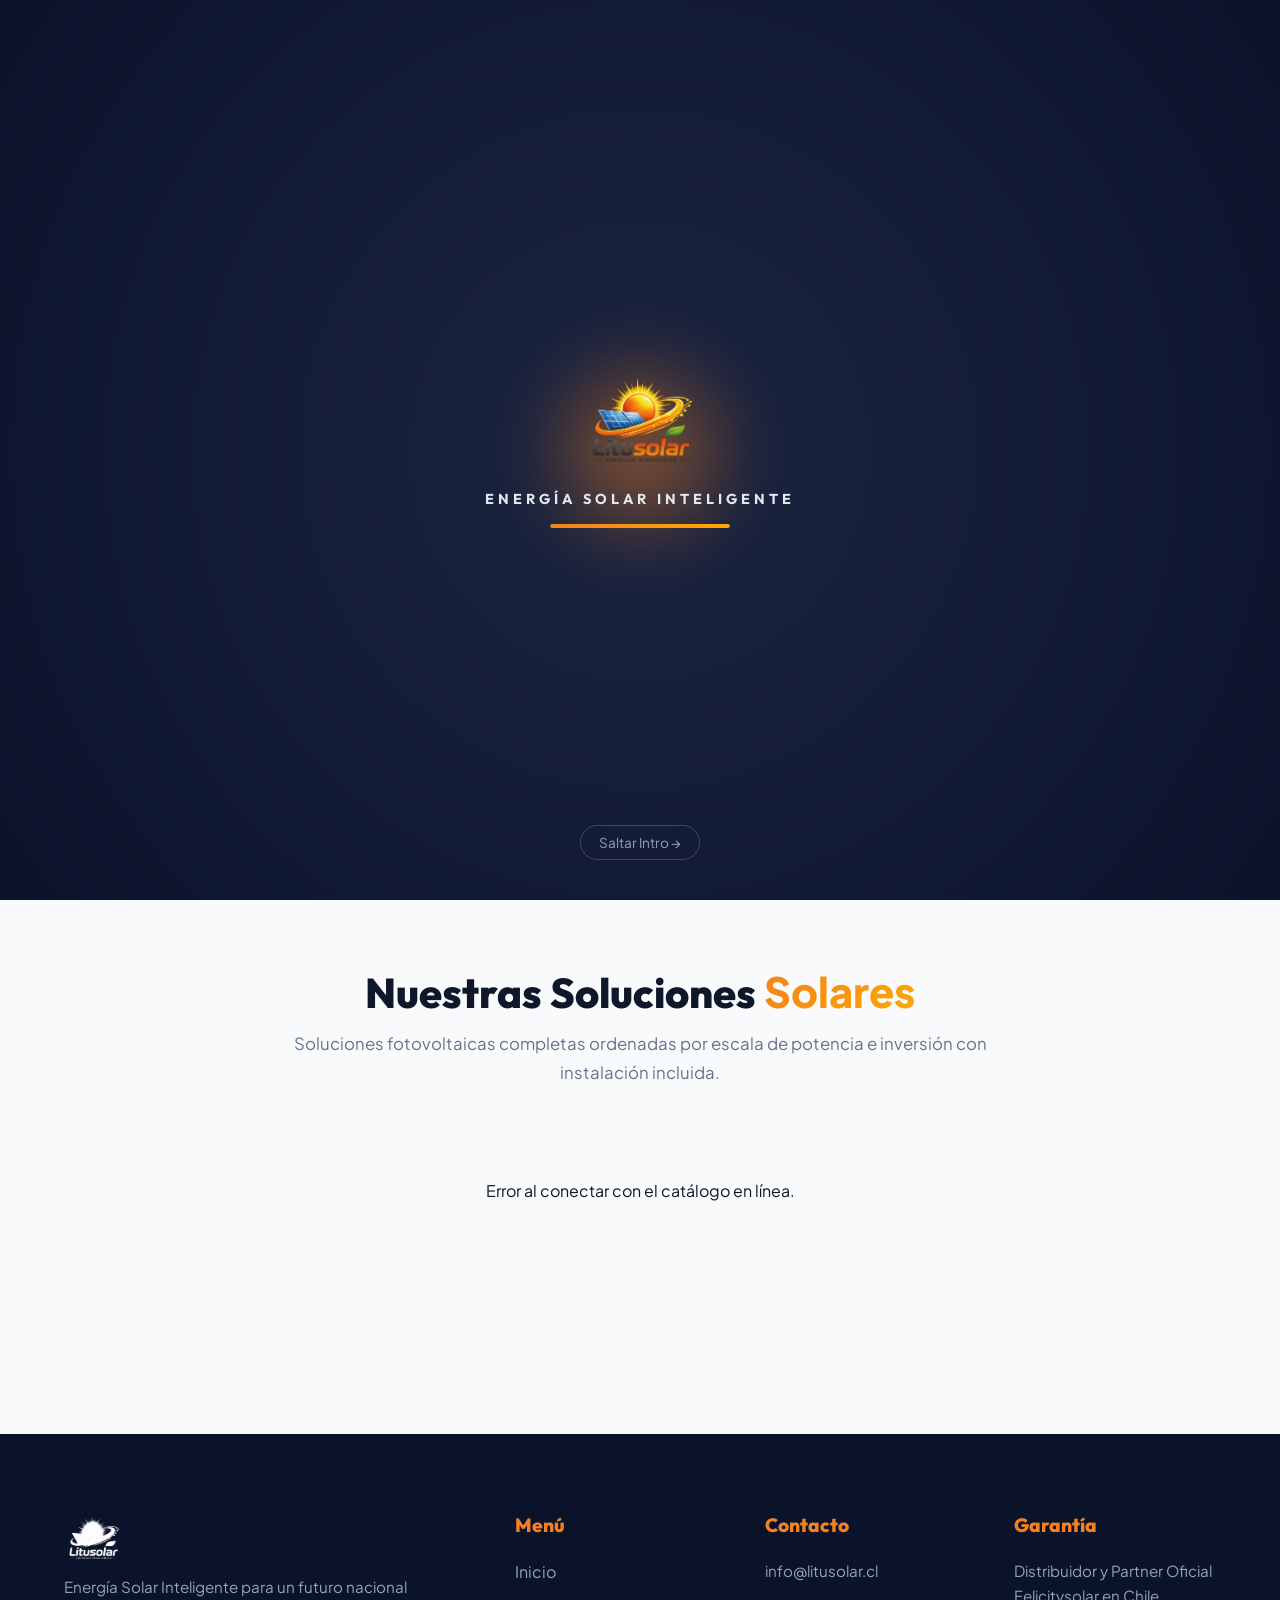
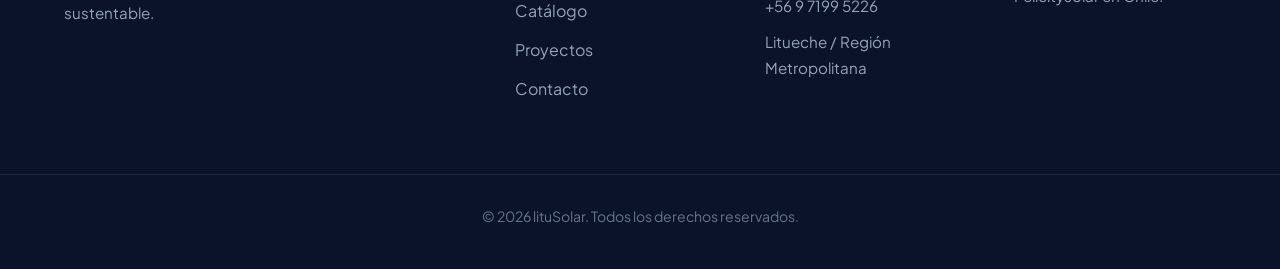
<file: v2/index.html>
<!DOCTYPE html>
<html lang="es">
<head>
  <meta charset="UTF-8">
  <meta name="viewport" content="width=device-width, initial-scale=1.0">
  <title>lituSolar v2 | Energía Solar Inteligente</title>
  <meta name="description" content="Kits solares fotovoltaicos híbridos y baterías de litio Felicitysolar en Chile. Soluciones residenciales y comerciales con instalación incluida.">
  <link rel="stylesheet" href="styles.css">
  <link rel="icon" href="../images/logo.png" type="image/png">
</head>
<body>

  <!-- 1. INTRO SOLAR EN MOVIMIENTO (Splash Screen) -->
  <div id="solar-intro-overlay">
    <div class="intro-content">
      <div class="solar-aura-ring"></div>
      <img src="../images/logo.png" alt="lituSolar" class="intro-logo">
      <div class="intro-text">
        <span class="intro-tagline">ENERGÍA SOLAR INTELIGENTE</span>
        <div class="intro-loader-bar">
          <div class="intro-loader-progress"></div>
        </div>
      </div>
    </div>
    <button id="skip-intro" class="skip-btn">Saltar Intro &rarr;</button>
  </div>

  <!-- 2. HEADER Y NAVEGACIÓN -->
  <header>
    <div class="container nav-container">
      <a href="index.html" class="logo">
        <img src="../images/logo.png" alt="lituSolar Logo">
      </a>
      <div class="menu-toggle">☰</div>
      <nav class="nav-links">
        <a href="index.html" class="active">Inicio</a>
        <a href="#calculadora">Calculadora</a>
        <a href="#catalogo">Catálogo</a>
        <a href="../nosotros.html">Nosotros</a>
        <a href="../contacto.html">Contacto</a>
      </nav>
    </div>
  </header>

  <!-- 3. HERO CON ENTRADA DINÁMICA Y CALCULADORA EN VIVO -->
  <section id="hero">
    <div class="container hero-container">
      
      <!-- Columna Izquierda: Mensaje Comercial -->
      <div class="hero-text">
        <div class="hero-badge">
          <span>☀️ Partner Oficial Felicitysolar en Chile</span>
        </div>
        <h1>Energía Solar Inteligente para un <span class="gradient-orange">Futuro Sostenible</span></h1>
        <p>Reduce hasta un 90% en tu cuenta de luz con inversores híbridos MPPT, baterías de litio de alta durabilidad y paneles solares bifaciales con instalación incluida.</p>
        
        <div class="hero-actions">
          <a href="#catalogo" class="btn btn-primary">Ver Catálogo de Kits &rarr;</a>
          <a href="../contacto.html" class="btn btn-secondary">Pedir Asesoría Gratis</a>
        </div>

        <div class="hero-stats">
          <div class="stat-item">
            <h4>90%</h4>
            <p>Ahorro en cuenta de luz</p>
          </div>
          <div class="stat-item">
            <h4>10 Años</h4>
            <p>Garantía de Baterías</p>
          </div>
          <div class="stat-item">
            <h4>100%</h4>
            <p>Instalación Incluida</p>
          </div>
        </div>
      </div>

      <!-- Columna Derecha: Calculadora Solar Interactiva -->
      <div class="calculator-card" id="calculadora">
        <h3>Calcula tu <span class="gradient-orange">Ahorro Solar</span></h3>
        <p class="text-gray" style="font-size: 0.9rem; margin-top: 4px;">Desliza según tu gasto mensual de electricidad:</p>

        <div class="calc-slider-group">
          <label>
            <span>Tu cuenta mensual actual:</span>
            <span id="bill-amount" class="text-orange" style="font-size: 1.3rem; font-weight: 800;">$100.000</span>
          </label>
          <input type="range" id="bill-slider" class="calc-slider" min="30000" max="350000" step="10000" value="100000">
        </div>

        <div class="calc-result-box">
          <p class="text-gray" style="font-size: 0.8rem; text-transform: uppercase; font-weight: 700; letter-spacing: 0.5px;">Tu Ahorro Estimado Anual</p>
          <div id="annual-savings" class="savings-amount">$1.020.000</div>
          <div id="suggested-kit" class="kit-suggested">Sugerido: Kit Solar 6000W Plus</div>
        </div>

        <a id="calc-whatsapp-btn" href="#" target="_blank" rel="noopener noreferrer" class="btn btn-primary btn-block">
          💬 Cotizar este Kit por WhatsApp
        </a>
      </div>

    </div>
  </section>

  <!-- 4. CATÁLOGO DINÁMICO CONECTADO AL CONTROL MAESTRO -->
  <section id="catalogo" class="container" style="padding: 90px 24px;">
    <div style="text-align: center; max-width: 700px; margin: 0 auto 50px auto;">
      <h2 style="font-size: 2.6rem; margin-bottom: 12px;">Nuestras Soluciones <span class="gradient-orange">Solares</span></h2>
      <p class="text-gray" style="font-size: 1.05rem;">Soluciones fotovoltaicas completas ordenadas por escala de potencia e inversión con instalación incluida.</p>
    </div>

    <!-- Grilla Dinámica -->
    <div id="catalogo-container" class="product-grid">
      <p class="text-gray" style="grid-column: 1/-1; text-align: center; padding: 40px;">Cargando soluciones solares de lituSolar...</p>
    </div>
  </section>

  <!-- 5. FOOTER -->
  <footer>
    <div class="container footer-container">
      <div class="footer-section">
        <img src="../images/logo.png" alt="lituSolar" style="height: 45px; margin-bottom: 15px; filter: brightness(0) invert(1);">
        <p>Energía Solar Inteligente para un futuro nacional sustentable.</p>
      </div>
      <div class="footer-section">
        <h3>Menú</h3>
        <ul>
          <li><a href="index.html">Inicio</a></li>
          <li><a href="#catalogo">Catálogo</a></li>
          <li><a href="../proyectos.html">Proyectos</a></li>
          <li><a href="../contacto.html">Contacto</a></li>
        </ul>
      </div>
      <div class="footer-section">
        <h3>Contacto</h3>
        <p>info@litusolar.cl</p>
        <p>+56 9 7199 5226</p>
        <p>Litueche / Región Metropolitana</p>
      </div>
      <div class="footer-section">
        <h3>Garantía</h3>
        <p>Distribuidor y Partner Oficial Felicitysolar en Chile.</p>
      </div>
    </div>
    <div class="copy-text">
      &copy; 2026 lituSolar. Todos los derechos reservados.
    </div>
  </footer>

  <!-- 6. BOTÓN FLOTANTE DE WHATSAPP -->
  <a href="https://wa.me/56971995226?text=Hola%20lituSolar,%20quisiera%20cotizar%20un%20kit%20solar." class="whatsapp-float" target="_blank" rel="noopener noreferrer" title="Contactar por WhatsApp">
    💬 WhatsApp
  </a>

  <script src="script.js"></script>
</body>
</html>
</file>
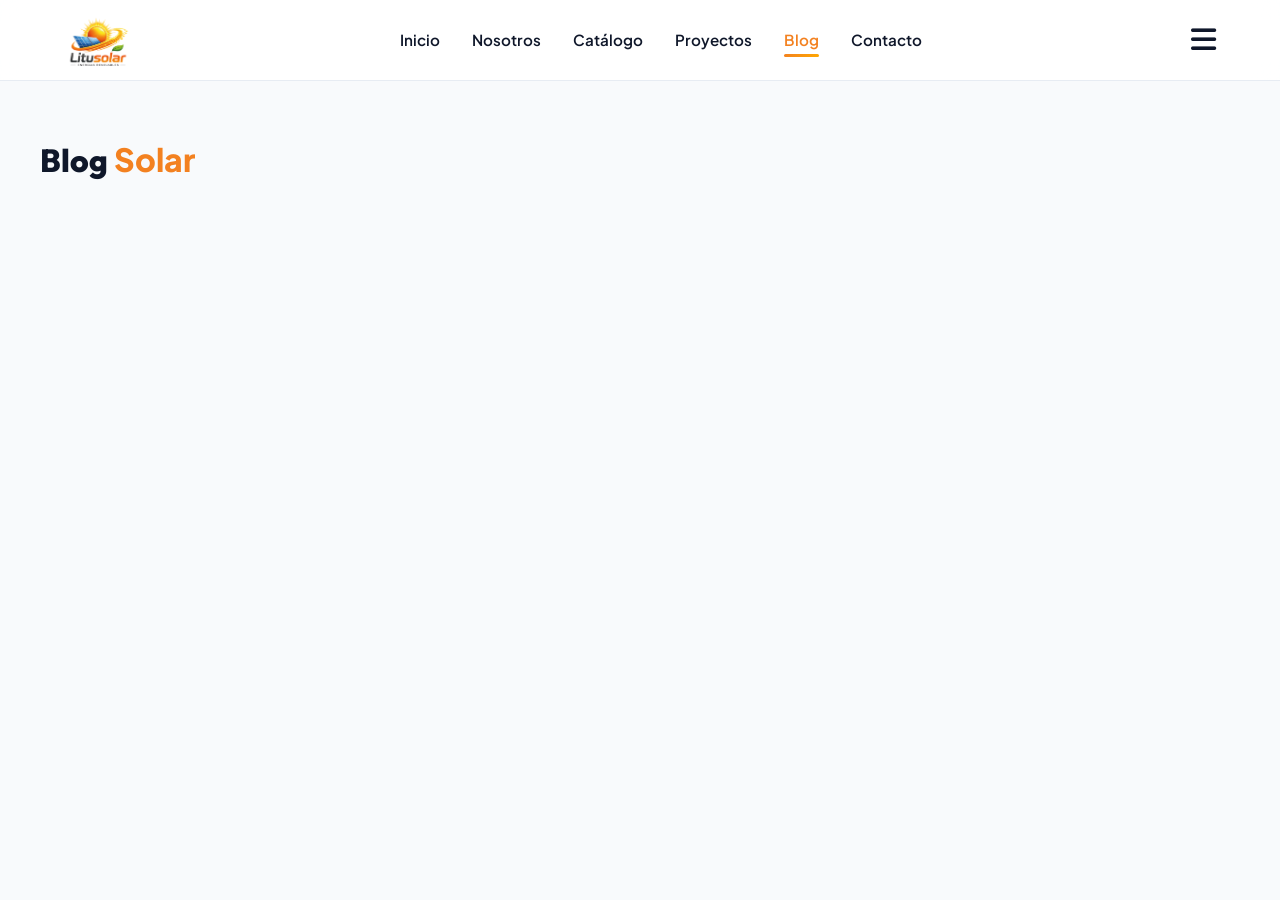
<file: blog.html>
<!DOCTYPE html>
<html lang="es">
<head>
    <meta charset="UTF-8">
    <meta name="viewport" content="width=device-width, initial-scale=1.0">
    <title>Blog Solar | lituSolar</title>
    <link rel="stylesheet" href="css/styles.css">
    <link rel="stylesheet" href="https://cdnjs.cloudflare.com/ajax/libs/font-awesome/6.0.0-beta3/css/all.min.css">
</head>
<body>

    <header>
        <div class="container nav-container">
            <div class="logo">
                <a href="index.html">
                    <img src="images/logo.png" alt="Logo de lituSolar">
                </a>
            </div>
            <nav>
                <ul class="nav-links">
                    <li><a href="index.html">Inicio</a></li>
                    <li><a href="nosotros.html">Nosotros</a></li>
                    <li><a href="catalogo.html">Catálogo</a></li>
                    <li><a href="proyectos.html">Proyectos</a></li>
                    <li><a href="blog.html" class="active">Blog</a></li>
                    <li><a href="contacto.html">Contacto</a></li>
                </ul>
            </nav>
            <i class="fas fa-bars menu-toggle"></i>
        </div>
    </header>

    <main class="container page-content">
        <h1>Blog <span class="text-orange">Solar</span></h1>
        <p style="text-align: center; color: #6B7
</file>
<file: v2/styles.css>
/* ==========================================================================
   lituSolar v2 - Modern Solar Tech CSS
   Estética Premium, Glassmorphism, Micro-interacciones y Animaciones Fluidas
   ========================================================================== */

@import url('https://fonts.googleapis.com/css2?family=Plus+Jakarta+Sans:wght@400;500;600;700;800&family=Outfit:wght@600;700;800;900&display=swap');

:root {
  --primary-orange: #F38120;
  --primary-orange-hover: #E06F10;
  --primary-green: #10B981;
  --primary-green-hover: #059669;
  --dark-bg: #0B132B;
  --dark-surface: #1C2541;
  --text-main: #0F172A;
  --text-muted: #64748B;
  --bg-light: #F8FAFC;
  --white: #FFFFFF;
  --solar-gradient: linear-gradient(135deg, #F38120 0%, #FFA800 100%);
  --green-gradient: linear-gradient(135deg, #10B981 0%, #34D399 100%);
  --shadow-sm: 0 4px 12px rgba(15, 23, 42, 0.05);
  --shadow-md: 0 12px 30px rgba(15, 23, 42, 0.08);
  --shadow-glow: 0 15px 35px -5px rgba(243, 129, 32, 0.25);
  --radius-sm: 8px;
  --radius-md: 16px;
  --radius-lg: 24px;
  --transition: all 0.35s cubic-bezier(0.16, 1, 0.3, 1);
}

* {
  margin: 0;
  padding: 0;
  box-sizing: border-box;
  font-family: 'Plus Jakarta Sans', -apple-system, BlinkMacSystemFont, sans-serif;
}

body {
  background-color: var(--bg-light);
  color: var(--text-main);
  line-height: 1.7;
  overflow-x: hidden;
  scroll-behavior: smooth;
}

h1, h2, h3, h4 {
  font-family: 'Outfit', sans-serif;
  font-weight: 800;
  color: var(--text-main);
  line-height: 1.2;
}

a {
  text-decoration: none;
  color: inherit;
  transition: var(--transition);
}

ul { list-style: none; }
img { max-width: 100%; height: auto; display: block; }

.container {
  max-width: 1200px;
  margin: 0 auto;
  padding: 0 24px;
}

/* --- GRADIENTES Y TEXTOS --- */
.gradient-orange {
  background: var(--solar-gradient);
  -webkit-background-clip: text;
  -webkit-text-fill-color: transparent;
}

.gradient-green {
  background: var(--green-gradient);
  -webkit-background-clip: text;
  -webkit-text-fill-color: transparent;
}

.text-orange { color: var(--primary-orange); }
.text-green { color: var(--primary-green); }
.text-gray { color: var(--text-muted); }

/* --- BOTONES --- */
.btn {
  display: inline-flex;
  align-items: center;
  justify-content: center;
  gap: 8px;
  padding: 14px 28px;
  border-radius: var(--radius-md);
  font-weight: 700;
  font-size: 0.95rem;
  cursor: pointer;
  border: none;
  transition: var(--transition);
  box-shadow: var(--shadow-sm);
}

.btn:hover {
  transform: translateY(-3px) scale(1.02);
}

.btn-primary {
  background: var(--solar-gradient);
  color: var(--white);
  box-shadow: 0 8px 20px rgba(243, 129, 32, 0.3);
}

.btn-primary:hover {
  box-shadow: 0 12px 28px rgba(243, 129, 32, 0.45);
}

.btn-secondary {
  background: var(--green-gradient);
  color: var(--white);
  box-shadow: 0 8px 20px rgba(16, 185, 129, 0.25);
}

.btn-secondary:hover {
  box-shadow: 0 12px 28px rgba(16, 185, 129, 0.4);
}

.btn-block { width: 100%; }

/* --- 1. SPLASH INTRO ANIMADA (Solar Intro Experience) --- */
#solar-intro-overlay {
  position: fixed;
  top: 0;
  left: 0;
  width: 100vw;
  height: 100vh;
  background: radial-gradient(circle at center, #1C2541 0%, #0B132B 100%);
  z-index: 99999;
  display: flex;
  flex-direction: column;
  justify-content: center;
  align-items: center;
  transition: opacity 0.8s cubic-bezier(0.16, 1, 0.3, 1), visibility 0.8s ease;
}

#solar-intro-overlay.fade-out {
  opacity: 0;
  visibility: hidden;
  pointer-events: none;
}

.intro-content {
  text-align: center;
  position: relative;
  display: flex;
  flex-direction: column;
  align-items: center;
}

.solar-aura-ring {
  position: absolute;
  top: 50%;
  left: 50%;
  transform: translate(-50%, -50%);
  width: 240px;
  height: 240px;
  border-radius: 50%;
  background: radial-gradient(circle, rgba(243, 129, 32, 0.5) 0%, rgba(243, 129, 32, 0) 70%);
  filter: blur(25px);
  animation: aura-expand 2s infinite alternate ease-in-out;
  z-index: 1;
}

@keyframes aura-expand {
  0% { transform: translate(-50%, -50%) scale(0.85); opacity: 0.5; }
  100% { transform: translate(-50%, -50%) scale(1.35); opacity: 1; filter: blur(35px); }
}

.intro-logo {
  height: 90px;
  width: auto;
  position: relative;
  z-index: 2;
  animation: logo-entrance 1.2s cubic-bezier(0.16, 1, 0.3, 1) forwards;
  filter: drop-shadow(0 10px 30px rgba(243, 129, 32, 0.45));
}

@keyframes logo-entrance {
  0% { opacity: 0; transform: scale(0.6) translateY(20px); filter: blur(10px); }
  100% { opacity: 1; transform: scale(1) translateY(0); filter: blur(0); }
}

.intro-text {
  margin-top: 25px;
  position: relative;
  z-index: 2;
  display: flex;
  flex-direction: column;
  align-items: center;
  gap: 12px;
}

.intro-tagline {
  color: #E2E8F0;
  font-family: 'Outfit', sans-serif;
  font-size: 0.9rem;
  letter-spacing: 4px;
  font-weight: 700;
  text-transform: uppercase;
  opacity: 0;
  animation: fade-up 0.8s ease 0.5s forwards;
}

@keyframes fade-up {
  0% { opacity: 0; transform: translateY(10px); }
  100% { opacity: 1; transform: translateY(0); }
}

.intro-loader-bar {
  width: 180px;
  height: 4px;
  background: rgba(255, 255, 255, 0.1);
  border-radius: 4px;
  overflow: hidden;
}

.intro-loader-progress {
  width: 0%;
  height: 100%;
  background: var(--solar-gradient);
  border-radius: 4px;
  animation: load-bar 1.6s cubic-bezier(0.4, 0, 0.2, 1) 0.3s forwards;
  box-shadow: 0 0 12px rgba(243, 129, 32, 0.8);
}

@keyframes load-bar {
  0% { width: 0%; }
  60% { width: 75%; }
  100% { width: 100%; }
}

.skip-btn {
  position: absolute;
  bottom: 40px;
  background: transparent;
  border: 1px solid rgba(255, 255, 255, 0.2);
  color: #94A3B8;
  padding: 8px 18px;
  border-radius: 50px;
  font-size: 0.85rem;
  cursor: pointer;
  transition: var(--transition);
  z-index: 2;
}

.skip-btn:hover {
  color: #FFF;
  border-color: var(--primary-orange);
  background: rgba(243, 129, 32, 0.1);
}

/* --- 2. HEADER FLOTANTE (GLASSMORPHISM) --- */
header {
  background: rgba(255, 255, 255, 0.88);
  backdrop-filter: blur(12px);
  -webkit-backdrop-filter: blur(12px);
  position: fixed;
  top: 0;
  width: 100%;
  z-index: 1000;
  border-bottom: 1px solid rgba(226, 232, 240, 0.8);
}

.nav-container {
  display: flex;
  justify-content: space-between;
  align-items: center;
  height: 80px;
}

.logo img {
  height: 52px;
  transition: transform 0.3s ease;
}

.logo:hover img { transform: scale(1.05); }

.nav-links {
  display: flex;
  gap: 32px;
}

.nav-links a {
  font-weight: 600;
  font-size: 0.95rem;
  color: var(--text-main);
  position: relative;
  padding: 8px 0;
}

.nav-links a::after {
  content: '';
  position: absolute;
  bottom: 0;
  left: 0;
  width: 0;
  height: 3px;
  background: var(--solar-gradient);
  border-radius: 2px;
  transition: width 0.3s ease;
}

.nav-links a:hover::after,
.nav-links a.active::after { width: 100%; }
.nav-links a.active { color: var(--primary-orange); }
.menu-toggle { display: none; font-size: 1.8rem; cursor: pointer; color: var(--text-main); }

/* --- 3. HERO SECTION V2 --- */
#hero {
  padding: 160px 0 90px 0;
  background: radial-gradient(circle at 85% 15%, rgba(254, 215, 170, 0.4) 0%, rgba(248, 250, 252, 0) 60%),
              radial-gradient(circle at 10% 85%, rgba(167, 243, 208, 0.3) 0%, rgba(248, 250, 252, 0) 50%);
}

.hero-container {
  display: grid;
  grid-template-columns: 1.1fr 0.9fr;
  gap: 60px;
  align-items: center;
}

.hero-badge {
  display: inline-flex;
  align-items: center;
  gap: 8px;
  padding: 6px 16px;
  border-radius: 50px;
  background: rgba(243, 129, 32, 0.1);
  color: var(--primary-orange);
  font-weight: 700;
  font-size: 0.85rem;
  margin-bottom: 24px;
  border: 1px solid rgba(243, 129, 32, 0.2);
}

.hero-text h1 {
  font-size: 3.4rem;
  margin-bottom: 20px;
  letter-spacing: -0.02em;
}

.hero-text p {
  font-size: 1.15rem;
  color: var(--text-muted);
  margin-bottom: 36px;
}

.hero-actions {
  display: flex;
  gap: 16px;
  flex-wrap: wrap;
}

.hero-stats {
  display: grid;
  grid-template-columns: repeat(3, 1fr);
  gap: 20px;
  margin-top: 40px;
  padding-top: 30px;
  border-top: 1px solid rgba(226, 232, 240, 0.8);
}

.stat-item h4 {
  font-size: 1.8rem;
  color: var(--text-main);
}

.stat-item p {
  font-size: 0.85rem;
  color: var(--text-muted);
}

/* --- 4. CALCULADORA SOLAR INTERACTIVA --- */
.calculator-card {
  background: var(--white);
  border-radius: var(--radius-lg);
  padding: 36px;
  box-shadow: var(--shadow-md);
  border: 1px solid rgba(226, 232, 240, 0.9);
  position: relative;
  overflow: hidden;
}

.calculator-card::before {
  content: '';
  position: absolute;
  top: 0;
  left: 0;
  width: 100%;
  height: 5px;
  background: var(--solar-gradient);
}

.calc-slider-group {
  margin: 28px 0;
}

.calc-slider-group label {
  display: flex;
  justify-content: space-between;
  align-items: center;
  font-weight: 700;
  font-size: 1rem;
  margin-bottom: 12px;
}

.calc-slider {
  width: 100%;
  height: 8px;
  border-radius: 4px;
  background: #E2E8F0;
  outline: none;
  -webkit-appearance: none;
  cursor: pointer;
}

.calc-slider::-webkit-slider-thumb {
  -webkit-appearance: none;
  width: 24px;
  height: 24px;
  border-radius: 50%;
  background: var(--primary-orange);
  box-shadow: 0 2px 8px rgba(243, 129, 32, 0.5);
  cursor: pointer;
  transition: transform 0.2s ease;
}

.calc-slider::-webkit-slider-thumb:hover { transform: scale(1.2); }

.calc-result-box {
  background: #F8FAFC;
  border-radius: var(--radius-md);
  padding: 20px;
  border: 1px solid #E2E8F0;
  margin-bottom: 24px;
  text-align: center;
}

.calc-result-box .savings-amount {
  font-size: 2.1rem;
  font-weight: 900;
  color: var(--primary-green);
  font-family: 'Outfit', sans-serif;
}

.calc-result-box .kit-suggested {
  font-size: 0.95rem;
  font-weight: 700;
  color: var(--primary-orange);
  margin-top: 4px;
}

/* --- 5. GRILLA DE PRODUCTOS V2 --- */
.product-grid {
  display: grid;
  grid-template-columns: repeat(auto-fill, minmax(320px, 1fr));
  gap: 32px;
}

.product-card {
  background: var(--white);
  border-radius: var(--radius-lg);
  padding: 24px;
  box-shadow: var(--shadow-sm);
  border: 1px solid rgba(226, 232, 240, 0.8);
  display: flex;
  flex-direction: column;
  transition: var(--transition);
}

.product-card:hover {
  transform: translateY(-8px);
  box-shadow: var(--shadow-glow);
  border-color: rgba(243, 129, 32, 0.3);
}

.product-card img {
  border-radius: var(--radius-md);
  margin-bottom: 20px;
  width: 100%;
  aspect-ratio: 4 / 3;
  object-fit: cover;
  background-color: #F1F5F9;
  transition: transform 0.4s ease;
}

.product-card:hover img { transform: scale(1.03); }
.product-card h3 { font-size: 1.35rem; margin-bottom: 8px; }
.product-card .price { font-size: 1.7rem; font-weight: 800; color: var(--primary-orange); font-family: 'Outfit', sans-serif; margin-bottom: 12px; }
.product-card .desc { font-size: 0.92rem; color: var(--text-muted); margin-bottom: 24px; flex-grow: 1; }

/* --- 6. FOOTER Y BOTÓN WHATSAPP --- */
footer {
  background: var(--dark-bg);
  color: #E2E8F0;
  padding: 80px 0 40px 0;
  margin-top: 100px;
}

.footer-container {
  display: grid;
  grid-template-columns: 2fr 1fr 1fr 1fr;
  gap: 48px;
}

.footer-section h3 {
  color: var(--primary-orange);
  font-size: 1.2rem;
  margin-bottom: 20px;
}

.footer-section p {
  color: #94A3B8;
  font-size: 0.95rem;
  margin-bottom: 10px;
}

.footer-section ul li { margin-bottom: 12px; }
.footer-section ul li a { color: #94A3B8; }
.footer-section ul li a:hover { color: var(--primary-orange); padding-left: 4px; }

.copy-text {
  text-align: center;
  margin-top: 60px;
  padding-top: 30px;
  border-top: 1px solid rgba(255, 255, 255, 0.08);
  color: #64748B;
  font-size: 0.88rem;
}

.whatsapp-float {
  position: fixed;
  bottom: 30px;
  right: 30px;
  background: #25D366;
  color: #FFF;
  border-radius: 50px;
  padding: 12px 22px;
  display: flex;
  align-items: center;
  gap: 10px;
  font-weight: 700;
  font-size: 0.95rem;
  box-shadow: 0 10px 25px rgba(37, 211, 102, 0.35);
  z-index: 1000;
  transition: var(--transition);
}

.whatsapp-float:hover {
  transform: translateY(-4px) scale(1.03);
  box-shadow: 0 15px 30px rgba(37, 211, 102, 0.5);
  background: #20BA56;
}

/* --- RESPONSIVIDAD --- */
@media (max-width: 1024px) {
  .hero-container { grid-template-columns: 1fr; text-align: center; }
  .hero-text p { margin: 0 auto 36px auto; }
  .hero-actions { justify-content: center; }
  .hero-stats { justify-content: center; }
  .footer-container { grid-template-columns: 1fr 1fr; }
}

@media (max-width: 768px) {
  .nav-links {
    display: none;
    position: absolute;
    top: 80px;
    left: 0;
    width: 100%;
    background: var(--white);
    flex-direction: column;
    padding: 30px;
    box-shadow: var(--shadow-md);
    gap: 20px;
  }
  .nav-links.active { display: flex; }
  .menu-toggle { display: block; }
  .hero-text h1 { font-size: 2.5rem; }
  .footer-container { grid-template-columns: 1fr; text-align: center; }
}
</file>
<file: css/styles.css>
/* ==========================================================================
   lituSolar v2.5 - Modern Solar Tech CSS Global
   Calculadora Multi-Modo con Controles de Cantidad (+/-) y Entrada de Watts
   ========================================================================== */

@import url('https://fonts.googleapis.com/css2?family=Plus+Jakarta+Sans:wght@400;500;600;700;800&family=Outfit:wght@600;700;800;900&display=swap');

:root {
  --primary-orange: #F38120;
  --primary-orange-hover: #E06F10;
  --primary-green: #10B981;
  --primary-green-hover: #059669;
  --dark-bg: #0B132B;
  --dark-surface: #1C2541;
  --text-main: #0F172A;
  --text-muted: #64748B;
  --bg-light: #F8FAFC;
  --white: #FFFFFF;
  --solar-gradient: linear-gradient(135deg, #F38120 0%, #FFA800 100%);
  --green-gradient: linear-gradient(135deg, #10B981 0%, #34D399 100%);
  --dark-gradient: linear-gradient(135deg, #0B132B 0%, #1E293B 100%);
  --shadow-sm: 0 4px 12px rgba(15, 23, 42, 0.05);
  --shadow-md: 0 12px 30px rgba(15, 23, 42, 0.08);
  --shadow-glow: 0 15px 35px -5px rgba(243, 129, 32, 0.25);
  --radius-sm: 8px;
  --radius-md: 14px;
  --radius-lg: 20px;
  --transition: all 0.35s cubic-bezier(0.16, 1, 0.3, 1);
}

* {
  margin: 0;
  padding: 0;
  box-sizing: border-box;
  font-family: 'Plus Jakarta Sans', -apple-system, BlinkMacSystemFont, sans-serif;
}

body {
  background-color: var(--bg-light);
  color: var(--text-main);
  line-height: 1.7;
  overflow-x: hidden;
  scroll-behavior: smooth;
}

h1, h2, h3, h4 {
  font-family: 'Outfit', sans-serif;
  font-weight: 800;
  color: var(--text-main);
  line-height: 1.2;
}

a {
  text-decoration: none;
  color: inherit;
  transition: var(--transition);
}

ul { list-style: none; }
img { max-width: 100%; height: auto; display: block; }

.container {
  max-width: 1200px;
  margin: 0 auto;
  padding: 0 24px;
}

/* --- GRADIENTES Y TEXTOS --- */
.gradient-orange {
  background: var(--solar-gradient);
  -webkit-background-clip: text;
  -webkit-text-fill-color: transparent;
}

.gradient-green {
  background: var(--green-gradient);
  -webkit-background-clip: text;
  -webkit-text-fill-color: transparent;
}

.text-orange { color: var(--primary-orange); }
.text-green { color: var(--primary-green); }
.text-gray { color: var(--text-muted); }

/* --- BOTONES --- */
.btn {
  display: inline-flex;
  align-items: center;
  justify-content: center;
  gap: 8px;
  padding: 14px 28px;
  border-radius: var(--radius-md);
  font-weight: 700;
  font-size: 0.95rem;
  cursor: pointer;
  border: none;
  transition: var(--transition);
  box-shadow: var(--shadow-sm);
}

.btn:hover {
  transform: translateY(-3px) scale(1.02);
}

.btn-primary {
  background: var(--solar-gradient);
  color: var(--white);
  box-shadow: 0 8px 20px rgba(243, 129, 32, 0.3);
}

.btn-primary:hover {
  box-shadow: 0 12px 28px rgba(243, 129, 32, 0.45);
}

.btn-secondary {
  background: var(--green-gradient);
  color: var(--white);
  box-shadow: 0 8px 20px rgba(16, 185, 129, 0.25);
}

.btn-secondary:hover {
  box-shadow: 0 12px 28px rgba(16, 185, 129, 0.4);
}

.btn-block { width: 100%; }

/* --- 1. SPLASH INTRO ANIMADA --- */
#solar-intro-overlay {
  position: fixed;
  top: 0;
  left: 0;
  width: 100vw;
  height: 100vh;
  background: radial-gradient(circle at center, #1C2541 0%, #0B132B 100%);
  z-index: 99999;
  display: flex;
  flex-direction: column;
  justify-content: center;
  align-items: center;
  transition: opacity 0.7s cubic-bezier(0.16, 1, 0.3, 1), visibility 0.7s ease;
}

#solar-intro-overlay.fade-out {
  opacity: 0;
  visibility: hidden;
  pointer-events: none;
}

.intro-content {
  text-align: center;
  position: relative;
  display: flex;
  flex-direction: column;
  align-items: center;
}

.solar-aura-ring {
  position: absolute;
  top: 50%;
  left: 50%;
  transform: translate(-50%, -50%);
  width: 240px;
  height: 240px;
  border-radius: 50%;
  background: radial-gradient(circle, rgba(243, 129, 32, 0.5) 0%, rgba(243, 129, 32, 0) 70%);
  filter: blur(25px);
  animation: aura-expand 2s infinite alternate ease-in-out;
  z-index: 1;
}

@keyframes aura-expand {
  0% { transform: translate(-50%, -50%) scale(0.85); opacity: 0.5; }
  100% { transform: translate(-50%, -50%) scale(1.35); opacity: 1; filter: blur(35px); }
}

.intro-logo {
  height: 90px;
  width: auto;
  position: relative;
  z-index: 2;
  animation: logo-entrance 1.2s cubic-bezier(0.16, 1, 0.3, 1) forwards;
  filter: drop-shadow(0 10px 30px rgba(243, 129, 32, 0.45));
}

@keyframes logo-entrance {
  0% { opacity: 0; transform: scale(0.6) translateY(20px); filter: blur(10px); }
  100% { opacity: 1; transform: scale(1) translateY(0); filter: blur(0); }
}

.intro-text {
  margin-top: 25px;
  position: relative;
  z-index: 2;
  display: flex;
  flex-direction: column;
  align-items: center;
  gap: 12px;
}

.intro-tagline {
  color: #E2E8F0;
  font-family: 'Outfit', sans-serif;
  font-size: 0.9rem;
  letter-spacing: 4px;
  font-weight: 700;
  text-transform: uppercase;
  opacity: 0;
  animation: fade-up 0.8s ease 0.5s forwards;
}

@keyframes fade-up {
  0% { opacity: 0; transform: translateY(10px); }
  100% { opacity: 1; transform: translateY(0); }
}

.intro-loader-bar {
  width: 180px;
  height: 4px;
  background: rgba(255, 255, 255, 0.1);
  border-radius: 4px;
  overflow: hidden;
}

.intro-loader-progress {
  width: 0%;
  height: 100%;
  background: var(--solar-gradient);
  border-radius: 4px;
  animation: load-bar 1.5s cubic-bezier(0.4, 0, 0.2, 1) 0.3s forwards;
  box-shadow: 0 0 12px rgba(243, 129, 32, 0.8);
}

@keyframes load-bar {
  0% { width: 0%; }
  60% { width: 75%; }
  100% { width: 100%; }
}

.skip-btn {
  position: absolute;
  bottom: 40px;
  background: transparent;
  border: 1px solid rgba(255, 255, 255, 0.2);
  color: #94A3B8;
  padding: 8px 18px;
  border-radius: 50px;
  font-size: 0.85rem;
  cursor: pointer;
  transition: var(--transition);
  z-index: 2;
}

.skip-btn:hover {
  color: #FFF;
  border-color: var(--primary-orange);
  background: rgba(243, 129, 32, 0.1);
}

/* --- 2. HEADER FLOTANTE (GLASSMORPHISM) --- */
header {
  background: rgba(255, 255, 255, 0.88);
  backdrop-filter: blur(12px);
  -webkit-backdrop-filter: blur(12px);
  position: fixed;
  top: 0;
  width: 100%;
  z-index: 1000;
  border-bottom: 1px solid rgba(226, 232, 240, 0.8);
}

.nav-container {
  display: flex;
  justify-content: space-between;
  align-items: center;
  height: 80px;
}

.logo img {
  height: 52px;
  transition: transform 0.3s ease;
}

.logo:hover img { transform: scale(1.05); }

.nav-links {
  display: flex;
  gap: 32px;
}

.nav-links a {
  font-weight: 600;
  font-size: 0.95rem;
  color: var(--text-main);
  position: relative;
  padding: 8px 0;
}

.nav-links a::after {
  content: '';
  position: absolute;
  bottom: 0;
  left: 0;
  width: 0;
  height: 3px;
  background: var(--solar-gradient);
  border-radius: 2px;
  transition: width 0.3s ease;
}

.nav-links a:hover::after,
.nav-links a.active::after { width: 100%; }
.nav-links a.active { color: var(--primary-orange); }
.menu-toggle { display: none; font-size: 1.8rem; cursor: pointer; color: var(--text-main); }

/* --- 3. HERO SECTION V2 --- */
#hero {
  padding: 150px 0 90px 0;
  background: radial-gradient(circle at 85% 15%, rgba(254, 215, 170, 0.4) 0%, rgba(248, 250, 252, 0) 60%),
              radial-gradient(circle at 10% 85%, rgba(167, 243, 208, 0.3) 0%, rgba(248, 250, 252, 0) 50%);
}

.hero-container {
  display: grid;
  grid-template-columns: 1.05fr 0.95fr;
  gap: 50px;
  align-items: center;
}

.hero-badge {
  display: inline-flex;
  align-items: center;
  gap: 8px;
  padding: 6px 16px;
  border-radius: 50px;
  background: rgba(243, 129, 32, 0.1);
  color: var(--primary-orange);
  font-weight: 700;
  font-size: 0.85rem;
  margin-bottom: 20px;
  border: 1px solid rgba(243, 129, 32, 0.2);
}

.hero-text h1 {
  font-size: 3.2rem;
  margin-bottom: 18px;
  letter-spacing: -0.02em;
}

.hero-text p {
  font-size: 1.1rem;
  color: var(--text-muted);
  margin-bottom: 30px;
}

.hero-actions {
  display: flex;
  gap: 16px;
  flex-wrap: wrap;
}

.hero-stats {
  display: grid;
  grid-template-columns: repeat(3, 1fr);
  gap: 20px;
  margin-top: 35px;
  padding-top: 25px;
  border-top: 1px solid rgba(226, 232, 240, 0.8);
}

.stat-item h4 {
  font-size: 1.8rem;
  color: var(--text-main);
}

.stat-item p {
  font-size: 0.85rem;
  color: var(--text-muted);
}

/* --- 4. CALCULADORA MULTI-MODO DE INGENIERÍA --- */
.calculator-card {
  background: var(--white);
  border-radius: var(--radius-lg);
  padding: 28px 24px;
  box-shadow: var(--shadow-md);
  border: 1px solid rgba(226, 232, 240, 0.9);
  position: relative;
  overflow: hidden;
}

.calculator-card::before {
  content: '';
  position: absolute;
  top: 0;
  left: 0;
  width: 100%;
  height: 5px;
  background: var(--solar-gradient);
}

.calc-tabs {
  display: flex;
  background: #F1F5F9;
  padding: 4px;
  border-radius: var(--radius-sm);
  gap: 4px;
  margin-bottom: 16px;
}

.calc-tab-btn {
  flex: 1;
  padding: 8px 8px;
  border: none;
  background: transparent;
  color: var(--text-muted);
  font-weight: 700;
  font-size: 0.82rem;
  border-radius: 6px;
  cursor: pointer;
  transition: var(--transition);
  text-align: center;
}

.calc-tab-btn.active {
  background: var(--white);
  color: var(--text-main);
  box-shadow: 0 2px 6px rgba(0,0,0,0.06);
}

.calc-view { display: none; }
.calc-view.active { display: block; }

.calc-input-group { margin-bottom: 14px; }
.calc-input-group label {
  display: block;
  font-weight: 700;
  font-size: 0.86rem;
  color: var(--text-main);
  margin-bottom: 6px;
}

.calc-text-input, .calc-select-input {
  width: 100%;
  padding: 10px 14px 10px 28px;
  border: 1.5px solid #CBD5E1;
  border-radius: var(--radius-sm);
  font-size: 1.05rem;
  font-weight: 700;
  color: var(--text-main);
  outline: none;
  transition: var(--transition);
  background: #FFF;
}

.calc-select-input {
  padding-left: 14px;
  font-size: 0.9rem;
  font-weight: 600;
}

.calc-text-input:focus, .calc-select-input:focus {
  border-color: var(--primary-orange);
  box-shadow: 0 0 0 3px rgba(243, 129, 32, 0.15);
}

/* Lista de Artefactos Extendida con Cantidades (+ / -) */
.appliance-list-v2 {
  display: flex;
  flex-direction: column;
  gap: 8px;
  margin-bottom: 14px;
  max-height: 200px;
  overflow-y: auto;
  padding-right: 4px;
}

.appliance-row {
  display: flex;
  justify-content: space-between;
  align-items: center;
  padding: 8px 12px;
  background: #F8FAFC;
  border: 1px solid #E2E8F0;
  border-radius: var(--radius-sm);
  transition: var(--transition);
}

.appliance-row.active {
  background: #FFF7ED;
  border-color: #FED7AA;
}

.appliance-info {
  display: flex;
  flex-direction: column;
}

.appliance-title {
  font-size: 0.88rem;
  font-weight: 700;
  color: var(--text-main);
}

.appliance-sub {
  font-size: 0.72rem;
  color: var(--text-muted);
}

/* Control de Cantidades +/- */
.qty-control {
  display: flex;
  align-items: center;
  gap: 6px;
}

.qty-btn {
  width: 28px;
  height: 28px;
  border-radius: 6px;
  border: 1px solid #CBD5E1;
  background: #FFF;
  font-size: 1rem;
  font-weight: 800;
  color: var(--text-main);
  cursor: pointer;
  display: flex;
  align-items: center;
  justify-content: center;
  transition: var(--transition);
  user-select: none;
}

.qty-btn:hover {
  background: var(--primary-orange);
  color: #FFF;
  border-color: var(--primary-orange);
}

.qty-display {
  font-size: 0.95rem;
  font-weight: 800;
  width: 22px;
  text-align: center;
  color: var(--text-main);
}

/* Panel de Resultados */
.calc-results-panel {
  background: #F8FAFC;
  border: 1px solid #E2E8F0;
  border-radius: var(--radius-md);
  padding: 16px;
  margin-bottom: 16px;
}

.calc-metric-row {
  display: flex;
  justify-content: space-between;
  border-bottom: 1px solid #E2E8F0;
  padding-bottom: 10px;
  margin-bottom: 10px;
}

.metric-label {
  display: block;
  font-size: 0.72rem;
  color: var(--text-muted);
  font-weight: 600;
  text-transform: uppercase;
}

.metric-val {
  font-size: 1rem;
  font-weight: 800;
  color: var(--text-main);
  font-family: 'Outfit', sans-serif;
}

.suggested-kit-banner { text-align: center; }

/* --- 5. GRILLA DE PRODUCTOS CON VISOR LIGHTBOX --- */
.page-content { padding: 140px 0 80px 0; }
.product-grid {
  display: grid;
  grid-template-columns: repeat(auto-fill, minmax(320px, 1fr));
  gap: 32px;
}

.product-card {
  background: var(--white);
  border-radius: var(--radius-lg);
  padding: 24px;
  box-shadow: var(--shadow-sm);
  border: 1px solid rgba(226, 232, 240, 0.8);
  display: flex;
  flex-direction: column;
  transition: var(--transition);
}

.product-card:hover {
  transform: translateY(-8px);
  box-shadow: var(--shadow-glow);
  border-color: rgba(243, 129, 32, 0.3);
}

.product-img-wrapper {
  position: relative;
  border-radius: var(--radius-md);
  overflow: hidden;
  margin-bottom: 20px;
  cursor: pointer;
}

.product-clickable-img {
  width: 100%;
  aspect-ratio: 4 / 3;
  object-fit: cover;
  background-color: #F1F5F9;
  transition: transform 0.4s ease;
  display: block;
}

.product-img-wrapper:hover .product-clickable-img { transform: scale(1.05); }

.expand-icon {
  position: absolute;
  bottom: 10px;
  right: 10px;
  background: rgba(11, 19, 43, 0.85);
  color: #FFF;
  font-size: 0.75rem;
  font-weight: 700;
  padding: 5px 12px;
  border-radius: 20px;
  backdrop-filter: blur(6px);
  pointer-events: none;
  opacity: 0;
  transition: opacity 0.3s ease, transform 0.3s ease;
  transform: translateY(5px);
}

.product-img-wrapper:hover .expand-icon { opacity: 1; transform: translateY(0); }
.product-card h3 { font-size: 1.35rem; margin-bottom: 8px; }
.product-card .price { font-size: 1.7rem; font-weight: 800; color: var(--primary-orange); font-family: 'Outfit', sans-serif; margin-bottom: 12px; }
.product-card .desc { font-size: 0.92rem; color: var(--text-muted); margin-bottom: 24px; flex-grow: 1; }

/* --- 6. MODAL VISOR LIGHTBOX --- */
.lightbox-modal {
  position: fixed;
  top: 0;
  left: 0;
  width: 100vw;
  height: 100vh;
  background: rgba(11, 19, 43, 0.94);
  backdrop-filter: blur(10px);
  display: none;
  align-items: center;
  justify-content: center;
  z-index: 100000;
  opacity: 0;
  pointer-events: none;
  transition: opacity 0.3s ease;
}

.lightbox-modal.active { display: flex !important; opacity: 1; pointer-events: all; }
.lightbox-img {
  max-width: 90vw; max-height: 85vh; border-radius: var(--radius-md); box-shadow: 0 25px 60px rgba(0, 0, 0, 0.6);
  object-fit: contain; transform: scale(0.92); transition: transform 0.3s cubic-bezier(0.16, 1, 0.3, 1);
}
.lightbox-modal.active .lightbox-img { transform: scale(1); }
.lightbox-close {
  position: absolute; top: 24px; right: 32px; font-size: 2.5rem; color: var(--white);
  cursor: pointer; line-height: 1; transition: transform 0.2s ease, color 0.2s ease; user-select: none;
}
.lightbox-close:hover { transform: scale(1.2); color: var(--primary-orange); }

/* --- 7. FOTOS ESTÁTICAS PARA NOSOTROS --- */
.static-img-frame {
  background: var(--white); padding: 14px; border-radius: var(--radius-lg); box-shadow: var(--shadow-md); border: 1px solid #E2E8F0; overflow: hidden;
}
.static-img { width: 100%; border-radius: var(--radius-md); object-fit: cover; display: block; }

/* --- 8. FORMULARIOS Y FOOTER --- */
.contacto-wrapper {
  max-width: 720px; margin: 0 auto; background: var(--white); padding: 40px; border-radius: var(--radius-lg); box-shadow: var(--shadow-sm); border: 1px solid #E2E8F0;
}
.alert-success {
  background-color: #D1FAE5; color: #065F46; padding: 16px; border-radius: var(--radius-sm); border: 1px solid #A7F3D0; margin-bottom: 25px; display: none; font-weight: 600;
}
.alert-success.active { display: block; }
.form-group { margin-bottom: 22px; }
.form-group label { display: block; margin-bottom: 8px; font-weight: 600; color: var(--text-main); font-size: 0.95rem; }
.form-group input, .form-group textarea {
  width: 100%; padding: 14px 18px; border: 1.5px solid #CBD5E1; border-radius: var(--radius-sm); font-size: 1rem; color: var(--text-main); transition: var(--transition);
}
.form-group input:focus, .form-group textarea:focus {
  outline: none; border-color: var(--primary-orange); box-shadow: 0 0 0 3px rgba(243, 129, 32, 0.15);
}

footer { background: var(--dark-bg); color: #E2E8F0; padding: 80px 0 40px 0; margin-top: 100px; }
.footer-container { display: grid; grid-template-columns: 2fr 1fr 1fr 1fr; gap: 48px; }
.footer-section h3 { color: var(--primary-orange); font-size: 1.2rem; margin-bottom: 20px; }
.footer-section p { color: #94A3B8; font-size: 0.95rem; margin-bottom: 10px; }
.footer-section ul li { margin-bottom: 12px; }
.footer-section ul li a { color: #94A3B8; }
.footer-section ul li a:hover { color: var(--primary-orange); padding-left: 4px; }
.copy-text { text-align: center; margin-top: 60px; padding-top: 30px; border-top: 1px solid rgba(255, 255, 255, 0.08); color: #64748B; font-size: 0.88rem; }

.whatsapp-float {
  position: fixed; bottom: 30px; right: 30px; background: #25D366; color: #FFF; border-radius: 50px;
  padding: 12px 22px; display: flex; align-items: center; gap: 10px; font-weight: 700; font-size: 0.95rem;
  box-shadow: 0 10px 25px rgba(37, 211, 102, 0.35); z-index: 1000; transition: var(--transition);
}
.whatsapp-float:hover { transform: translateY(-4px) scale(1.03); background: #20BA56; }

@media (max-width: 1024px) {
  .hero-container { grid-template-columns: 1fr; text-align: center; }
  .hero-text p { margin: 0 auto 36px auto; }
  .hero-actions { justify-content: center; }
  .hero-stats { justify-content: center; }
  .footer-container { grid-template-columns: 1fr 1fr; }
}

@media (max-width: 768px) {
  .nav-links {
    display: none; position: absolute; top: 80px; left: 0; width: 100%; background: var(--white);
    flex-direction: column; padding: 30px; box-shadow: var(--shadow-md); gap: 20px;
  }
  .nav-links.active { display: flex; }
  .menu-toggle { display: block; }
  .hero-text h1 { font-size: 2.5rem; }
  .footer-container { grid-template-columns: 1fr; text-align: center; }
}
</file>
